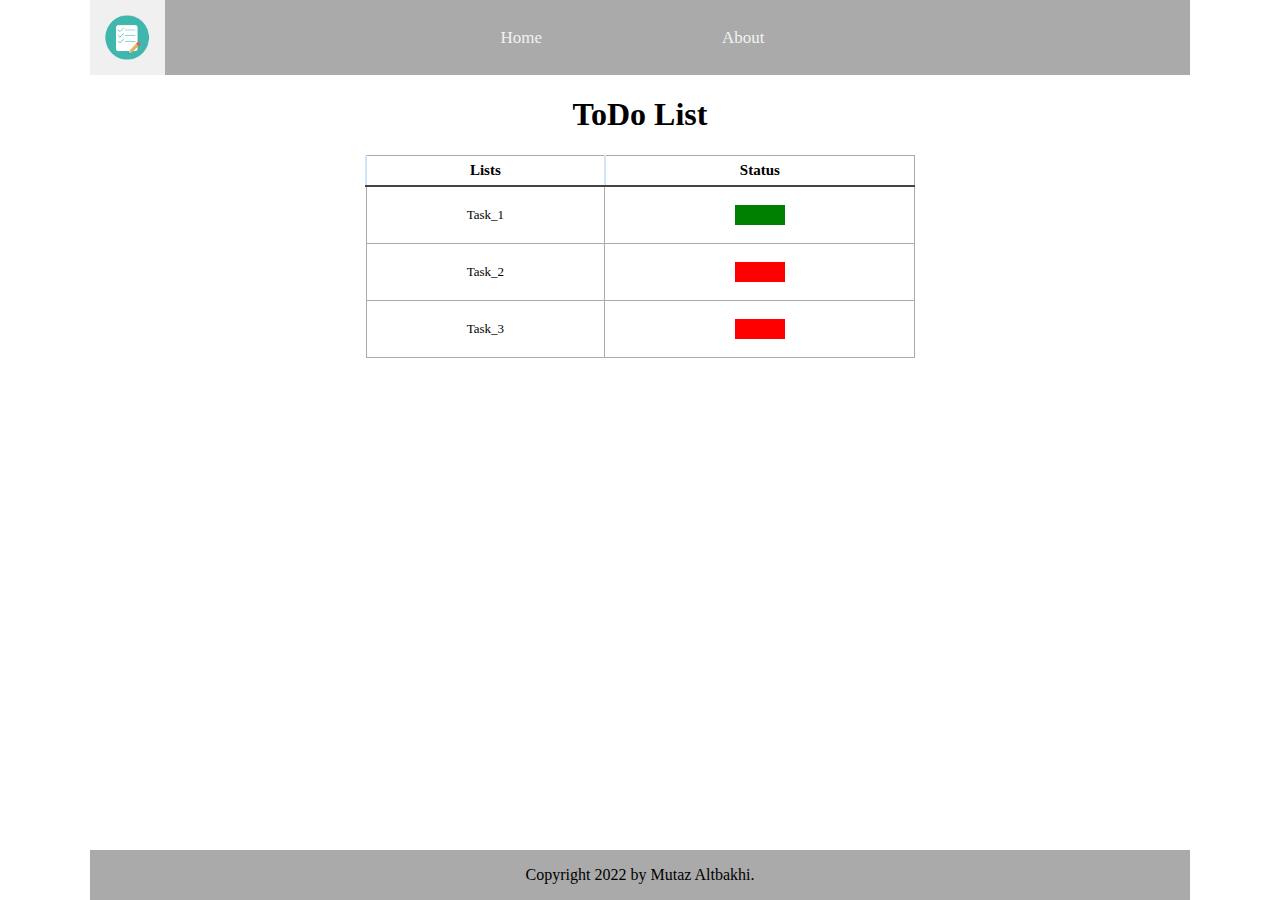
<file: index.html>
<!DOCTYPE html>
<html lang="en">
<head>
    <meta charset="UTF-8">
    <meta http-equiv="X-UA-Compatible" content="IE=edge">
    <meta name="viewport" content="width=device-width, initial-scale=1.0">
    <link rel="stylesheet" type="text/css" href="css/index.css" />
    <title>Document</title>
</head>

<body>
    <header>
        <img src="images/To-Do-List.png" alt="ToDo List" style="width: 75px; height: 75px;">
    <nav>               
       <a href="about.html">About</a>
       <a href="index.html">Home</a>       
    </nav>
    </header>

    <h1 class="todolist"> ToDo List</h1>

    <table class="todo_list">
        <thead>
        <tr>
        <th>Lists</th>
        <th>Status</th>
        </tr>
        </thead>
        <tbody>
        <tr>
        <td>Task_1</td><td><div class="span1"></div></td></tr>
        <tr>
        <td>Task_2</td><td><div class="span2"></div></td></tr>
        <tr>
        <td>Task_3</td><td><div class="span2"></div></td></tr>
        </tbody>
        </tr>
        </table>
        
    <footer>Copyright 2022 by Mutaz Altbakhi. </footer>
    <script src="js/app.js"></script>
</body>
</html>
</file>
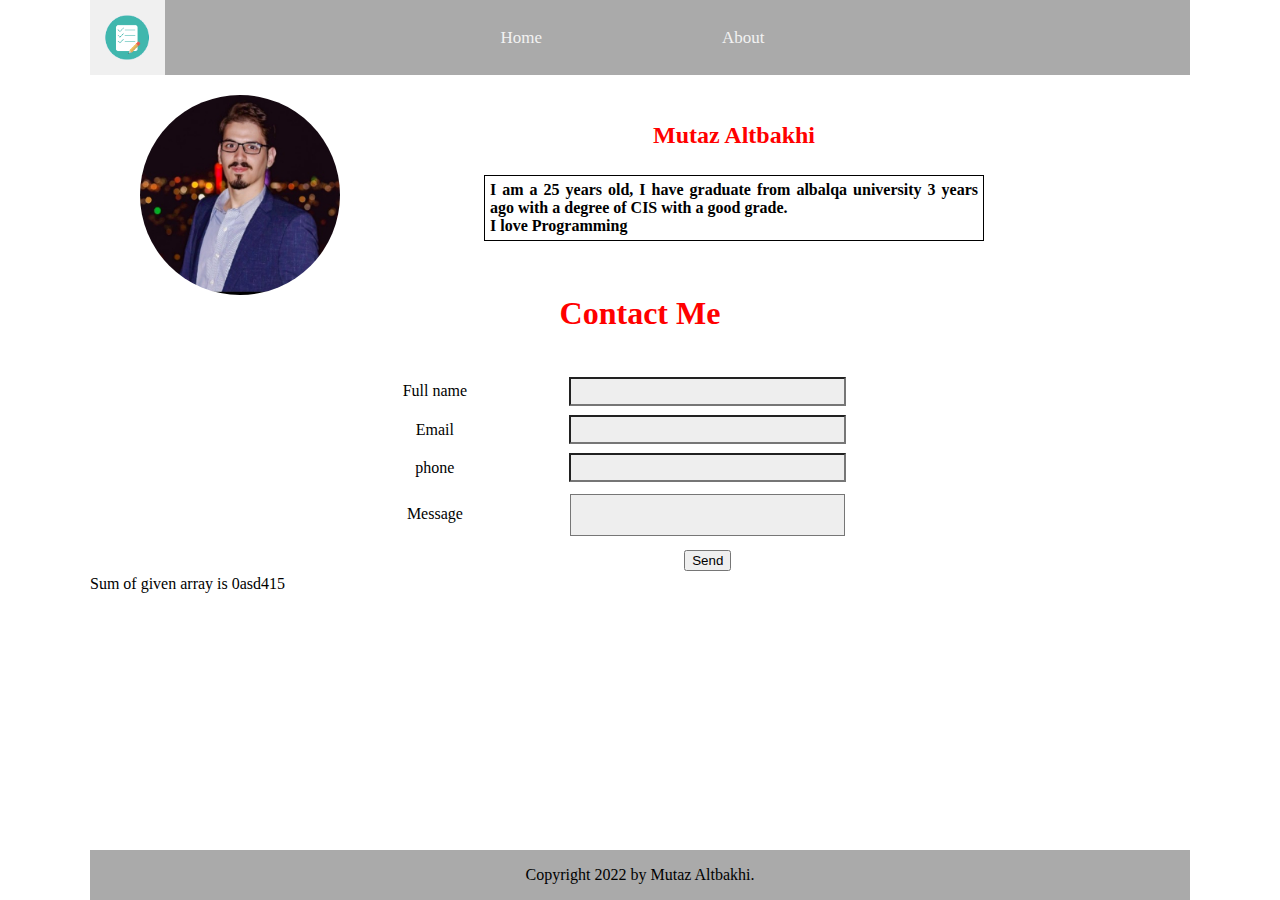
<file: about.html>
<!DOCTYPE html>
<html lang="en">
<head>
    <meta charset="UTF-8">
    <meta http-equiv="X-UA-Compatible" content="IE=edge">
    <meta name="viewport" content="width=device-width, initial-scale=1.0">
    <link rel="stylesheet" type="text/css" href="css/about.css" />
    <title>Document</title>
</head>
<body>
    <header>
        <img src="images/To-Do-List.png" alt="ToDo List" style="width: 75px; height: 75px;">
    <nav>               
       <a href="about.html">About</a>
       <a href="index.html">Home</a>       
    </nav>
    </header>
    <div class="aboutme">
<img  src="images/ME.jfif">
<div class="myname">
<h2 style="color: red;">
    Mutaz Altbakhi
</h2>
<h5 class="overview">
    I am a 25 years old, I have graduate from albalqa university 3 years ago
    with a degree of CIS with a good grade. <br>I love Programming   
</h5>

</div>
</div>

<h1>Contact Me</h1>

<form>
    <table class="todo_list">
        <tbody>
        <tr>
        <td>Full name</td><td><input type="text"></td></tr>
        <tr rowspan=2>
        <td>Email</td><td><input type="text"></td></tr>
        <tr>
        <td>phone</td><td><input type="text"></td></tr>
        <tr>
        <td>Message</td><td rowspan="2"><textarea type="text"style="resize:none" ></textarea></td></tr>
       <tr><td></td><td></td></tr>
        <tr><td></td><td><button type="submit"> Send </button></td></tr>
    </tbody>        
        </table>
        
</form>

    <footer>Copyright 2022 by Mutaz Altbakhi. </footer>
    <script>
        //JavaScript Program to find
        //sum of elements in a given array
        
            // function to return sum of elements
            // in an array of size n
            function sum(arr) {
                let sum = 0; // initialize sum
        
                // Iterate through all elements
                // and add them to sum
                for (let i = 0; i < arr.length; i++)
                if(arr[i] != 0 && arr[i] < 0)
                {
                arr[i] = 0 ;
                sum += arr[i];
                }
                else {
                sum += arr[i];
                }
                return sum;
            }
            
            // Driver code
            let arr = ["asd", 4, 15];
            document.write("Sum of given array is " + sum(arr));
            
        // This code is contributed by Surbhi Tyagi
        </script>
        
</body>
</html>
</file>
<file: css/index.css>
body {
    width: 1100px;
    height: 100%;
    margin: auto;
}
header {
background-color: #AAAAAA;
display: flex;
align-items: center;
/* justify-content: space-between; */
}
nav {
    margin: auto;
    padding-right: 90px;
   
}
a {
    margin: auto;
    float: right;
    color: #f2f2f2;
    text-align: center;
    padding: 14px 90px;
    transition: all 350ms ease-out;
    text-decoration: none;
    font-size: 17px;
  }

  .todolist {
     text-align: center;
  }

table.todo_list {
    width: 50%;
    height: 203px;
    margin:  auto ;
    text-align: center;
    border-collapse: collapse;
    
  }
  table.todo_list td, table.todo_list th {
    border: 1px solid #AAAAAA;
    padding: 6px 2px;
  }
  table.todo_list tbody td {
    font-size: 13px;
  }
  
  table.todo_list thead th {
    font-size: 15px;
    font-weight: bold;
    text-align: center;
    border-left: 2px solid #D0E4F5;
    border-bottom: 2px solid #444444;
  }

  footer {
      background-color: #AAAAAA;
      height: 50px;
      width: 1100px;
      /* margin-top: 233px; */
      display: flex;
      align-items: center;
      justify-content: center;      
      position: absolute;
      bottom: 0;
      /* left: 0;
      right: 0; */
  }
  .span1{
   
    background: green;
    width: 50px;
    margin: auto;
    height: 20px;
  }
  .span2{
   
    background: red;
    width: 50px;
    margin: auto;
    height: 20px;
  }
</file>
<file: css/about.css>
body {
    width: 1100px;
    height: 100%;
    margin: auto;
}
header {
background-color: #AAAAAA;
display: flex;
align-items: center;
/* justify-content: space-between; */
}
nav {
    margin: auto;
    padding-right: 90px;
}
a {
    float: right;
    color: #f2f2f2;
    text-align: center;
    padding: 14px 90px;
    transition: all 350ms ease-out;
    text-decoration: none;
    font-size: 17px;
  }
  .aboutme {
    display: grid;
    grid-template-columns: 0.7fr 550px;
    gap: 30px;
    align-items: center;

  }
  .aboutme img {
      margin: auto;
      border-radius: 50%;
      height: 200px;
      margin-left: 50px;
      margin-top: 20px;
  }
  .myname {
      
      padding-right: 50px;
      text-align: center;
  }
form {
    padding-top: 40px;
    justify-content: center;
}
h1{
    color: red;
    text-align: center;
    margin: auto;
}
  table.todo_list {
    width: 50%;
    height: 203px;
    margin:  auto ;
    text-align: center;
    border-collapse: collapse;    
  }

  input[type=text],textarea{
    width: 65%;     
    padding: 5px;       
    background: #eee;
}
  footer {
    background-color: #AAAAAA;
    height: 50px;
    width: 1100px;
    /* margin-top: 233px; */
    display: flex;
    align-items: center;
    justify-content: center;      
    position: absolute;
    bottom: 0;
    /* left: 0;
    right: 0; */
}
.overview{
    padding: 12px 10px;
    border: 1px solid black;
    text-align: justify;
    padding:5px 5px ;
    font-size: 1rem;
}
</file>
